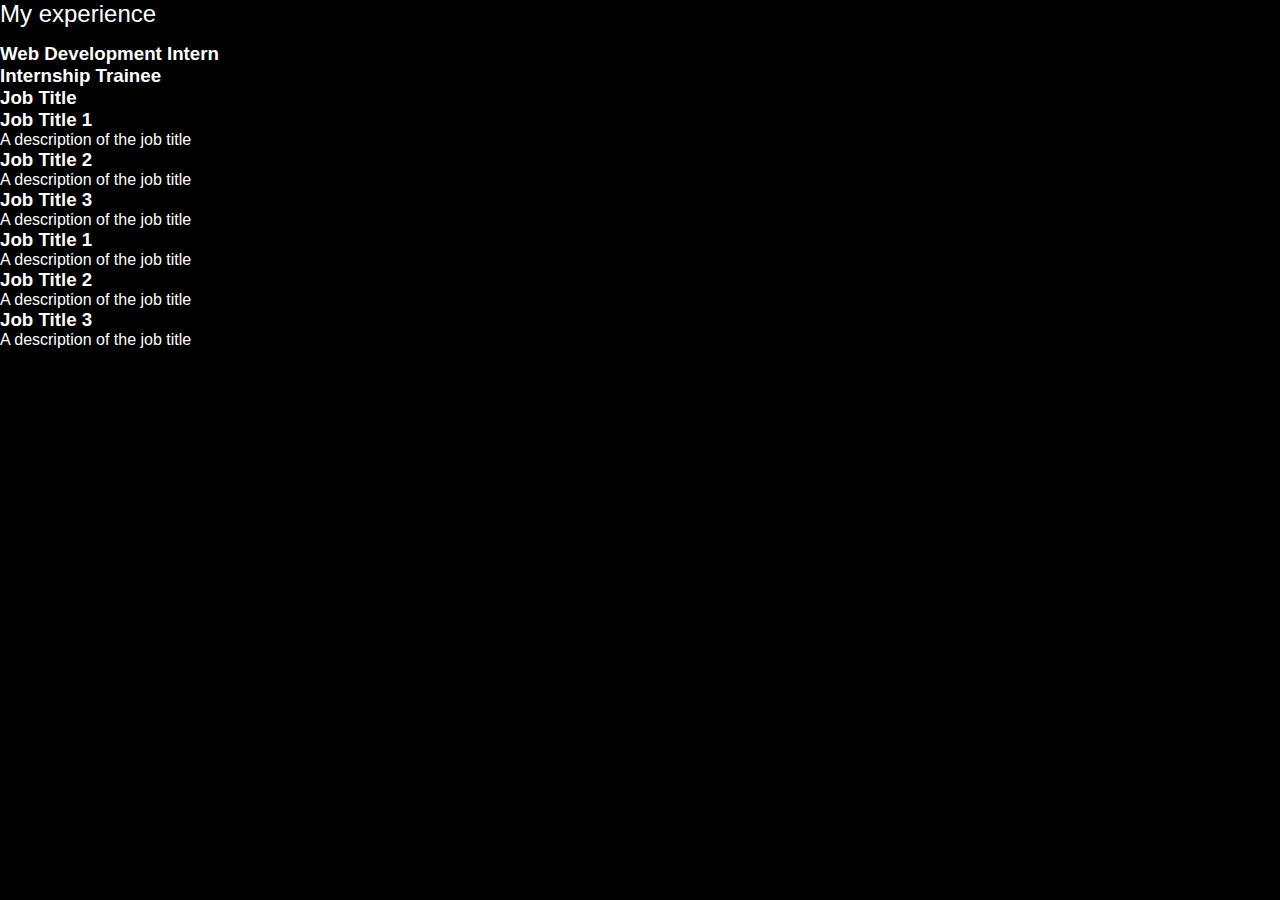
<file: experience/experience.html>
<!DOCTYPE html>
<html lang="en" dir="ltr">
<head>
  <meta charset="utf-8">
  <title>Resume Web App</title>

  <!-- Import CSS -->
  <link rel="stylesheet" href="style.css">
  <link rel="stylesheet" href="../style.css">

  <!-- Google Fonts -->
</head>
<body>
  <div id="page1">
    <main>
      <section id="experience">
        <h2>My experience</h2>

        <div class="title-box">
          <article id="job-1" onclick="showDiv(1)">
            <h3>Web Development Intern</h3>
          </article>
        </div>

        <div class="title-box">
          <article id="job-2" onclick="showDiv(2)">
            <h3>Internship Trainee</h3>
          </article>
        </div>

        <div class="title-box">
          <article id="job-3" onclick="showDiv(3)">
            <h3>Job Title</h3>
          </article>
        </div>
      </section>
      <section id="description">
        <article id="description-1">
          <h3>Job Title 1</h3>
          <p>A description of the job title</p>
        </article>
        <article id="description-2">
          <h3>Job Title 2</h3>
          <p>A description of the job title</p>
        </article>
        <article id="description-3">
          <h3>Job Title 3</h3>
          <p>A description of the job title</p>
        </article>
      </section>

      <section id="description">
        <article id="description-1">
          <h3>Job Title 1</h3>
          <p>A description of the job title</p>
        </article>
        <article id="description-2">
          <h3>Job Title 2</h3>
          <p>A description of the job title</p>
        </article>
        <article id="description-3">
          <h3>Job Title 3</h3>
          <p>A description of the job title</p>
        </article>
      </section>
    </main>
  </div>
</body>
</file>
<file: experience/style.css>
body {
  color: white;
}
</file>
<file: style.css>
/* Variables */
/* Want elements/text to be aligned on the left side */
:root {
  --paddingLeft: 25px;
}

/* Reset default margins */
* {
  margin: 0px;
}

iframe {
  width: 100%;
  height: 100%;
  border: none;
  padding-left: var(--paddingLeft);
}

body {
  background-color: #000;
  font-family: poppins, sans-serif;
}
header {
  padding: 25px 0px 25px var(--paddingLeft);
  margin-bottom: 10px;
  background-image: linear-gradient(to right, #1c1c1c , #000);
  box-shadow: 0px 10px 15px rgba(255, 255, 255, 0.03);
  color: #e0e0e0;
}

h1 {
  font-size: 36px;
  font-weight: 400;
  margin-bottom: 5px;
}

h2 {
  margin-bottom: 15px;
  font-weight: 300;
}

header h1 span {
  font-weight: 200;
}

nav {
  padding-left: var(--paddingLeft);
}

ul {
  list-style-type: none;
  margin: 0;
  padding: 0;
  overflow: hidden;
}

li {
  float: left;
  border-bottom: 1px solid white;
}

li a {
  font-size: 18px;
  font-weight: 200;
  display: block;
  padding: 10px;
  color: #e0e0e0;
  margin-right: 10px;
  text-decoration: none;
  border-top: 2px solid transparent;
  border-bottom: 2px solid transparent;
}

.active a{
  border-bottom: 2px solid #fff;
}

#page1 {
  height: 100%;
}
</file>
